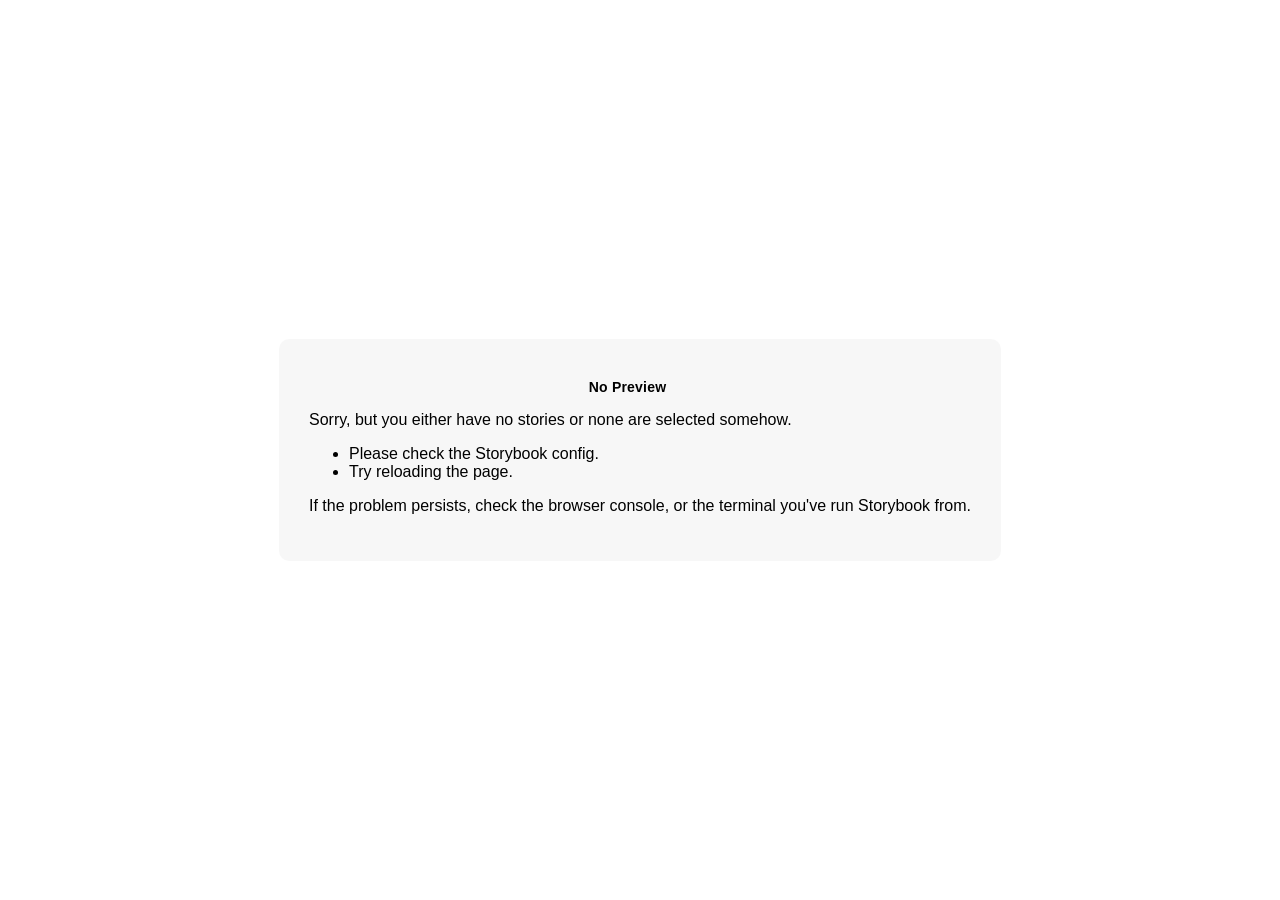
<file: iframe.html>
<!doctype html><html lang="en"><head><meta charset="utf-8"><title>Webpack App</title><meta name="viewport" content="width=device-width,initial-scale=1"><base target="_parent"><style>/* While we aren't showing the main block yet, but still preparing, we want everything the user
     has rendered, which may or may not be in #root, to be display none */
  .sb-show-preparing-story:not(.sb-show-main) > :not(.sb-preparing-story) {
    display: none;
  }

  .sb-show-preparing-docs:not(.sb-show-main) > :not(.sb-preparing-docs) {
    display: none;
  }

  /* Hide our own blocks when we aren't supposed to be showing them */
  :not(.sb-show-preparing-story) > .sb-preparing-story,
  :not(.sb-show-preparing-docs) > .sb-preparing-docs,
  :not(.sb-show-nopreview) > .sb-nopreview,
  :not(.sb-show-errordisplay) > .sb-errordisplay {
    display: none;
  }

  .sb-show-main.sb-main-centered {
    margin: 0;
    display: flex;
    align-items: center;
    min-height: 100vh;
  }

  .sb-show-main.sb-main-centered #root {
    box-sizing: border-box;
    margin: auto;
    padding: 1rem;
    max-height: 100%; /* Hack for centering correctly in IE11 */
  }

  /* Vertical centering fix for IE11 */
  @media screen and (-ms-high-contrast: none), (-ms-high-contrast: active) {
    .sb-show-main.sb-main-centered:after {
      content: '';
      min-height: inherit;
      font-size: 0;
    }
  }

  .sb-show-main.sb-main-fullscreen {
    margin: 0;
    padding: 0;
    display: block;
  }

  .sb-show-main.sb-main-padded {
    margin: 0;
    padding: 1rem;
    display: block;
    box-sizing: border-box;
  }

  .sb-wrapper {
    position: fixed;
    top: 0;
    bottom: 0;
    left: 0;
    right: 0;
    padding: 20px;
    font-family: 'Nunito Sans', -apple-system, '.SFNSText-Regular', 'San Francisco',
      BlinkMacSystemFont, 'Segoe UI', 'Helvetica Neue', Helvetica, Arial, sans-serif;
    -webkit-font-smoothing: antialiased;
    overflow: auto;
  }

  .sb-heading {
    font-size: 14px;
    font-weight: 600;
    letter-spacing: 0.2px;
    margin: 10px 0;
    padding-right: 25px;
  }

  .sb-nopreview {
    display: flex;
    align-content: center;
    justify-content: center;
  }

  .sb-nopreview_main {
    margin: auto;
    padding: 30px;
    border-radius: 10px;
    background: rgba(0, 0, 0, 0.03);
  }

  .sb-nopreview_heading {
    text-align: center;
  }

  .sb-errordisplay {
    border: 20px solid rgb(187, 49, 49);
    background: #222;
    color: #fff;
    z-index: 999999;
  }

  .sb-errordisplay_code {
    padding: 10px;
    background: #000;
    color: #eee;
    font-family: 'Operator Mono', 'Fira Code Retina', 'Fira Code', 'FiraCode-Retina', 'Andale Mono',
      'Lucida Console', Consolas, Monaco, monospace;
  }

  .sb-errordisplay pre {
    white-space: pre-wrap;
  }

  @-webkit-keyframes sb-rotate360 {
    from {
      transform: rotate(0deg);
    }
    to {
      transform: rotate(360deg);
    }
  }
  @keyframes sb-rotate360 {
    from {
      transform: rotate(0deg);
    }
    to {
      transform: rotate(360deg);
    }
  }
  @-webkit-keyframes sb-glow {
    0%,
    100% {
      opacity: 1;
    }
    50% {
      opacity: 0.4;
    }
  }
  @keyframes sb-glow {
    0%,
    100% {
      opacity: 1;
    }
    50% {
      opacity: 0.4;
    }
  }

  /* We display the preparing loaders *over* the rendering story */
  .sb-preparing-story,
  .sb-preparing-docs {
    background-color: white;
    /* Maximum possible z-index. It would be better to use stacking contexts to ensure it's always
    on top, but this isn't possible as it would require making CSS changes that could affect user code */
    z-index: 2147483647;
  }

  .sb-loader {
    -webkit-animation: sb-rotate360 0.7s linear infinite;
    animation: sb-rotate360 0.7s linear infinite;
    border-color: rgba(97, 97, 97, 0.29);
    border-radius: 50%;
    border-style: solid;
    border-top-color: #646464;
    border-width: 2px;
    display: inline-block;
    height: 32px;
    left: 50%;
    margin-left: -16px;
    margin-top: -16px;
    mix-blend-mode: difference;
    overflow: hidden;
    position: absolute;
    top: 50%;
    transition: all 200ms ease-out;
    vertical-align: top;
    width: 32px;
    z-index: 4;
  }

  .sb-previewBlock {
    background: #fff;
    border: 1px solid rgba(0, 0, 0, 0.1);
    border-radius: 4px;
    box-shadow: rgba(0, 0, 0, 0.1) 0 1px 3px 0;
    margin: 25px auto 40px;
    max-width: 600px;
  }

  .sb-previewBlock_header {
    align-items: center;
    box-shadow: rgba(0, 0, 0, 0.1) 0 -1px 0 0 inset;
    display: flex;
    gap: 14px;
    height: 40px;
    padding: 0 12px;
  }

  .sb-previewBlock_icon {
    -webkit-animation: sb-glow 1.5s ease-in-out infinite;
    animation: sb-glow 1.5s ease-in-out infinite;
    background: #e6e6e6;
    height: 14px;
    width: 14px;
  }
  .sb-previewBlock_icon:last-child {
    margin-left: auto;
  }

  .sb-previewBlock_body {
    -webkit-animation: sb-glow 1.5s ease-in-out infinite;
    animation: sb-glow 1.5s ease-in-out infinite;
    height: 182px;
    position: relative;
  }

  .sb-argstableBlock {
    border-collapse: collapse;
    border-spacing: 0;
    font-size: 13px;
    line-height: 20px;
    margin: 25px auto 40px;
    max-width: 600px;
    text-align: left;
    width: 100%;
  }
  .sb-argstableBlock th:first-of-type,
  .sb-argstableBlock td:first-of-type {
    padding-left: 20px;
  }
  .sb-argstableBlock th:nth-of-type(2),
  .sb-argstableBlock td:nth-of-type(2) {
    width: 35%;
  }
  .sb-argstableBlock th:nth-of-type(3),
  .sb-argstableBlock td:nth-of-type(3) {
    width: 15%;
  }
  .sb-argstableBlock th:last-of-type,
  .sb-argstableBlock td:last-of-type {
    width: 25%;
    padding-right: 20px;
  }
  .sb-argstableBlock th span,
  .sb-argstableBlock td span {
    -webkit-animation: sb-glow 1.5s ease-in-out infinite;
    animation: sb-glow 1.5s ease-in-out infinite;
    background-color: rgba(0, 0, 0, 0.1);
    border-radius: 0;
    box-shadow: none;
    color: transparent;
  }
  .sb-argstableBlock th {
    padding: 10px 15px;
  }

  .sb-argstableBlock-body {
    border-radius: 4px;
    box-shadow: rgba(0, 0, 0, 0.1) 0 1px 3px 1px, rgba(0, 0, 0, 0.065) 0 0 0 1px;
  }
  .sb-argstableBlock-body tr {
    background: transparent;
    overflow: hidden;
  }
  .sb-argstableBlock-body tr:not(:first-child) {
    border-top: 1px solid #e6e6e6;
  }
  .sb-argstableBlock-body tr:first-child td:first-child {
    border-top-left-radius: 4px;
  }
  .sb-argstableBlock-body tr:first-child td:last-child {
    border-top-right-radius: 4px;
  }
  .sb-argstableBlock-body tr:last-child td:first-child {
    border-bottom-left-radius: 4px;
  }
  .sb-argstableBlock-body tr:last-child td:last-child {
    border-bottom-right-radius: 4px;
  }
  .sb-argstableBlock-body td {
    background: #fff;
    padding-bottom: 10px;
    padding-top: 10px;
    vertical-align: top;
  }
  .sb-argstableBlock-body td:not(:first-of-type) {
    padding-left: 15px;
    padding-right: 15px;
  }
  .sb-argstableBlock-body button {
    -webkit-animation: sb-glow 1.5s ease-in-out infinite;
    animation: sb-glow 1.5s ease-in-out infinite;
    background-color: rgba(0, 0, 0, 0.1);
    border: 0;
    border-radius: 0;
    box-shadow: none;
    color: transparent;
    display: inline;
    font-size: 12px;
    line-height: 1;
    padding: 10px 16px;
  }

  .sb-argstableBlock-summary {
    margin-top: 4px;
  }

  .sb-argstableBlock-code {
    margin-right: 4px;
    margin-bottom: 4px;
    padding: 2px 5px;
  }</style><script>/* globals window */
  /* eslint-disable no-underscore-dangle */
  try {
    if (window.top !== window) {
      window.__REACT_DEVTOOLS_GLOBAL_HOOK__ = window.top.__REACT_DEVTOOLS_GLOBAL_HOOK__;
      window.__VUE_DEVTOOLS_GLOBAL_HOOK__ = window.top.__VUE_DEVTOOLS_GLOBAL_HOOK__;
      window.top.__VUE_DEVTOOLS_CONTEXT__ = window.document;
    }
  } catch (e) {
    // eslint-disable-next-line no-console
    console.warn('unable to connect to top frame for connecting dev tools');
  }

  window.onerror = function onerror(message, source, line, column, err) {
    if (window.CONFIG_TYPE !== 'DEVELOPMENT') return;
    // eslint-disable-next-line no-var, vars-on-top
    var xhr = new window.XMLHttpRequest();
    xhr.open('POST', '/runtime-error');
    xhr.setRequestHeader('Content-Type', 'application/json;charset=UTF-8');
    xhr.send(
      JSON.stringify({
        /* eslint-disable object-shorthand */
        message: message,
        source: source,
        line: line,
        column: column,
        error: err && { message: err.message, name: err.name, stack: err.stack },
        origin: 'preview',
        /* eslint-enable object-shorthand */
      })
    );
  };</script><style>#root[hidden],
      #docs-root[hidden] {
        display: none !important;
      }</style></head><body><div class="sb-preparing-story sb-wrapper"><div class="sb-loader"></div></div><div class="sb-preparing-docs sb-wrapper"><div class="sb-previewBlock"><div class="sb-previewBlock_header"><div class="sb-previewBlock_icon"></div><div class="sb-previewBlock_icon"></div><div class="sb-previewBlock_icon"></div><div class="sb-previewBlock_icon"></div></div><div class="sb-previewBlock_body"><div class="sb-loader"></div></div></div><table aria-hidden="true" class="sb-argstableBlock"><thead class="sb-argstableBlock-head"><tr><th><span>Name</span></th><th><span>Description</span></th><th><span>Default</span></th><th><span>Control</span></th></tr></thead><tbody class="sb-argstableBlock-body"><tr><td><span>propertyName</span><span title="Required">*</span></td><td><div><span>This is a short description</span></div><div class="sb-argstableBlock-summary"><div><span class="sb-argstableBlock-code">summary</span></div></div></td><td><div><span class="sb-argstableBlock-code">defaultValue</span></div></td><td><button>Set string</button></td></tr><tr><td><span>propertyName</span><span>*</span></td><td><div><span>This is a short description</span></div><div class="sb-argstableBlock-summary"><div><span class="sb-argstableBlock-code">summary</span></div></div></td><td><div><span class="sb-argstableBlock-code">defaultValue</span></div></td><td><button>Set string</button></td></tr><tr><td><span>propertyName</span><span>*</span></td><td><div><span>This is a short description</span></div><div class="sb-argstableBlock-summary"><div><span class="sb-argstableBlock-code">summary</span></div></div></td><td><div><span class="sb-argstableBlock-code">defaultValue</span></div></td><td><button>Set string</button></td></tr></tbody></table></div><div class="sb-nopreview sb-wrapper"><div class="sb-nopreview_main"><h1 class="sb-nopreview_heading sb-heading">No Preview</h1><p>Sorry, but you either have no stories or none are selected somehow.</p><ul><li>Please check the Storybook config.</li><li>Try reloading the page.</li></ul><p>If the problem persists, check the browser console, or the terminal you've run Storybook from.</p></div></div><div class="sb-errordisplay sb-wrapper"><pre id="error-message" class="sb-heading"></pre><pre class="sb-errordisplay_code"><code id="error-stack"></code></pre></div><div id="root"></div><div id="docs-root"></div><script>window['CONFIG_TYPE'] = "PRODUCTION";
          
      
          
            window['LOGLEVEL'] = "info";
          
      
          
            window['FRAMEWORK_OPTIONS'] = {"fastRefresh":true,"strictMode":false};
          
      
          
      
          
            window['FEATURES'] = {"postcss":true,"emotionAlias":false,"warnOnLegacyHierarchySeparator":true,"buildStoriesJson":false,"storyStoreV7":true,"modernInlineRender":true,"breakingChangesV7":false,"interactionsDebugger":false,"babelModeV7":true,"argTypeTargetsV7":false,"previewMdx2":false};
          
      
          
      
          
            window['STORIES'] = [{"titlePrefix":"","directory":"./src","files":"**/*.stories.mdx","importPathMatcher":"^\\.[\\\\/](?:src(?:\\/(?!\\.)(?:(?:(?!(?:^|\\/)\\.).)*?)\\/|\\/|$)(?!\\.)(?=.)[^/]*?\\.stories\\.mdx)$"},{"titlePrefix":"","directory":"./.storybook/stories","files":"**/*.stories.mdx","importPathMatcher":"^\\.[\\\\/](?:\\.storybook\\/stories(?:\\/(?!\\.)(?:(?:(?!(?:^|\\/)\\.).)*?)\\/|\\/|$)(?!\\.)(?=.)[^/]*?\\.stories\\.mdx)$"}];</script><script src="runtime~main.d89b21b5.iframe.bundle.js"></script><script src="5097.f7b3f2db.iframe.bundle.js"></script><script src="main.75623bce.iframe.bundle.js"></script></body></html>
</file>
